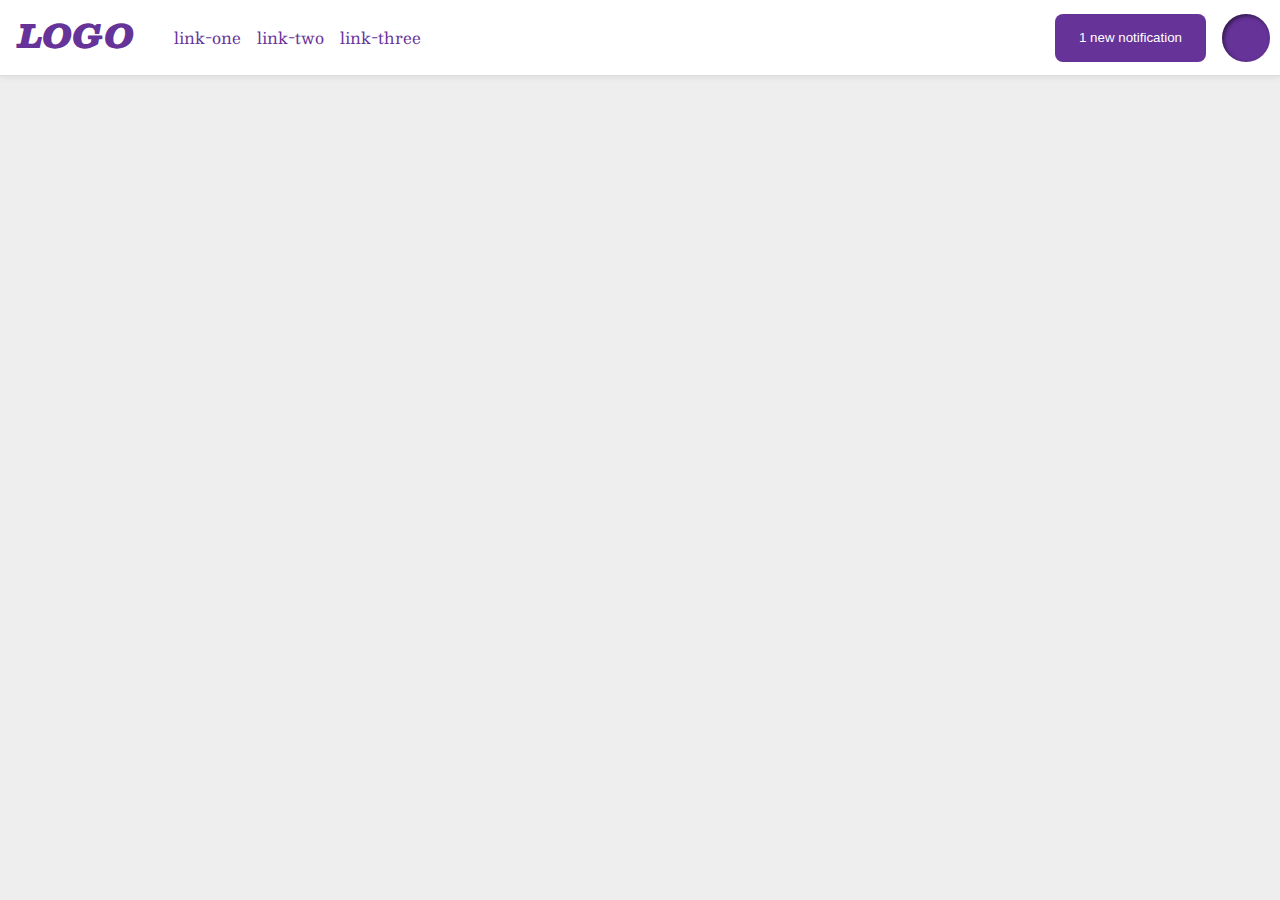
<file: foundations/flex/03-flex-header-2/index.html>
<!DOCTYPE html>
<html lang="en">
  <head>
    <meta charset="UTF-8">
    <meta http-equiv="X-UA-Compatible" content="IE=edge">
    <meta name="viewport" content="width=device-width, initial-scale=1.0">
    <title>Flex Header 2</title>
    <link rel="stylesheet" href="style.css">
  </head>
  <body>
    <div class="header">

      
      <div class="left-items">
        <div class="logo">
          LOGO
        </div>
        <ul class="links">
          <li><a href="https://google.com">link-one</a></li>
          <li><a href="https://google.com">link-two</a></li>
          <li><a href="https://google.com">link-three</a></li>
        </ul>
      </div>

     <div class="right-items">
        <button class="notifications">
          1 new notification
        </button>
        <div class="profile-image"></div>
     </div>  


    </div>
  </body>
</html>
</file>
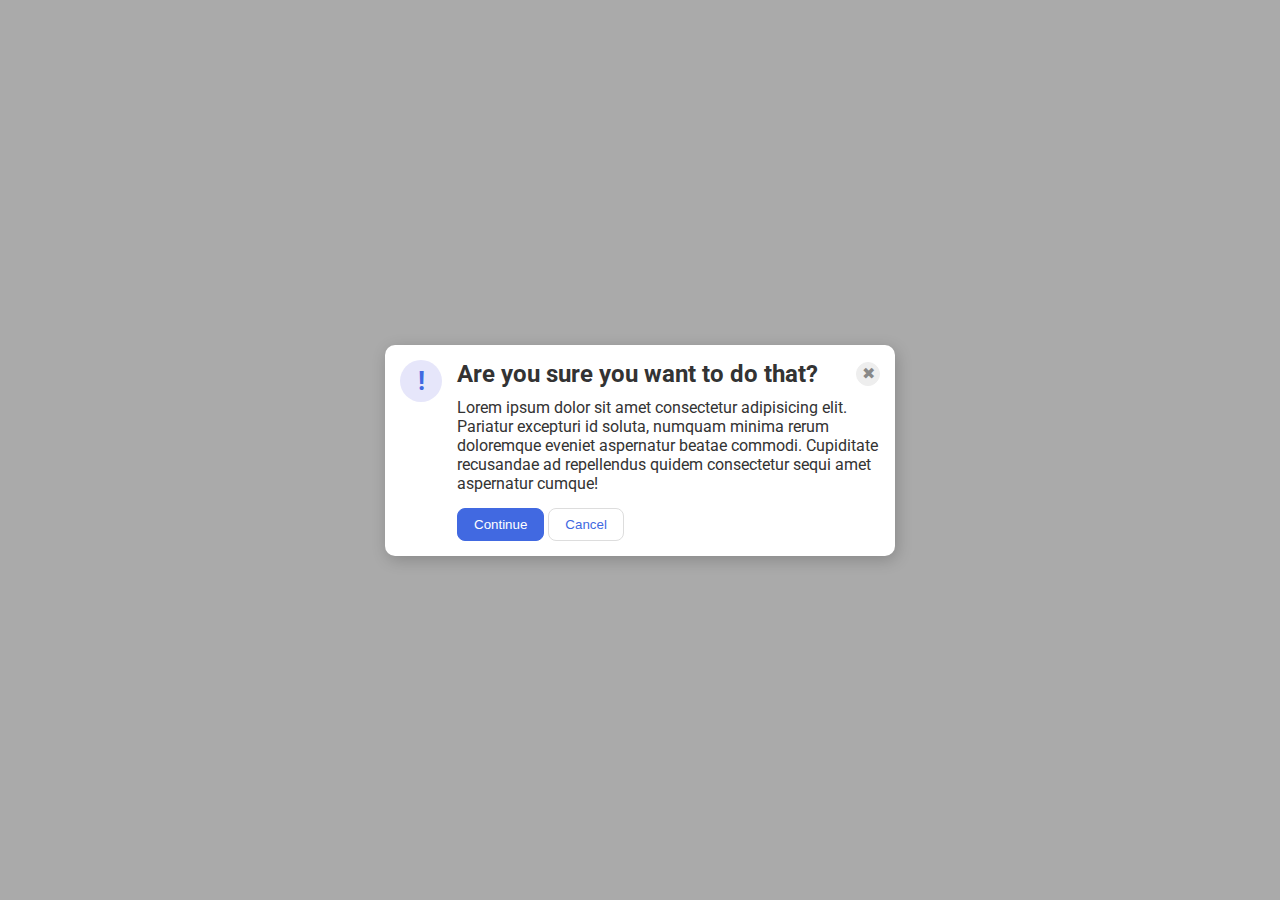
<file: foundations/flex/05-flex-modal/index.html>
<!DOCTYPE html>
<html lang="en">
  <head>
    <meta charset="UTF-8">
    <meta http-equiv="X-UA-Compatible" content="IE=edge">
    <meta name="viewport" content="width=device-width, initial-scale=1.0">
    <link rel="stylesheet" href="style.css">
    <title>Modal</title>
  </head>
  <body>

    <div class="modal">

      <div class="icon">!</div>

      <div class="rightside">
        <div class="top">
          <div class="header">Are you sure you want to do that?</div>
          <button class="close-button">✖</button>
        </div>

        
        <div class="text">Lorem ipsum dolor sit amet consectetur adipisicing elit. Pariatur excepturi id soluta, numquam minima rerum doloremque eveniet aspernatur beatae commodi. Cupiditate recusandae ad repellendus quidem consectetur sequi amet aspernatur cumque!</div>

        <div class="buttons">
          <button class="continue">Continue</button>
          <button class="cancel">Cancel</button>
        </div>
      </div>

    </div>


  </body>
</html>
</file>
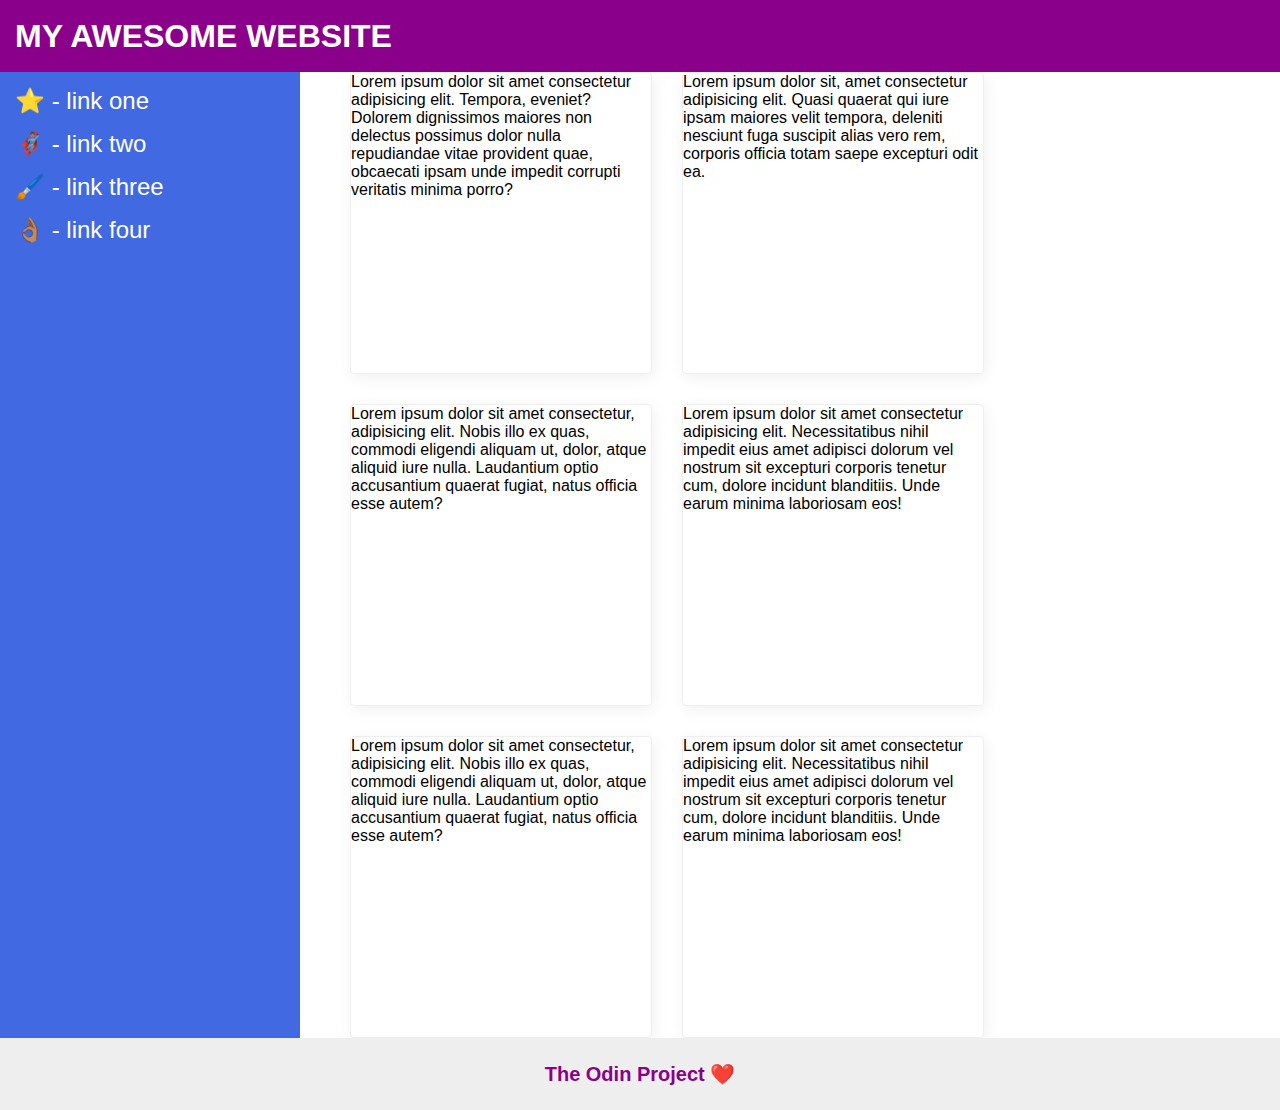
<file: foundations/flex/07-flex-layout-2/index.html>
<!DOCTYPE html>
<html lang="en">
  <head>
    <meta charset="UTF-8">
    <meta http-equiv="X-UA-Compatible" content="IE=edge">
    <meta name="viewport" content="width=device-width, initial-scale=1.0">
    <title>The Holy Grail</title>
    <link rel="stylesheet" href="style.css">
  </head>
  <body>

    <div class="header">
      MY AWESOME WEBSITE
    </div>
    
    <div class="content">
      <div class="sidebar">
        <ul>
          <li><a href="#">⭐ - link one</a></li>
          <li><a href="#">🦸🏽‍♂️ - link two</a></li>
          <li><a href="#">🖌️ - link three</a></li>
          <li><a href="#">👌🏽 - link four</a></li>
        </ul>
      </div>

      <div class="card-list">
        <div class="card">Lorem ipsum dolor sit amet consectetur adipisicing elit. Tempora, eveniet? Dolorem dignissimos maiores non delectus possimus dolor nulla repudiandae vitae provident quae, obcaecati ipsam unde impedit corrupti veritatis minima porro?</div>
        <div class="card">Lorem ipsum dolor sit, amet consectetur adipisicing elit. Quasi quaerat qui iure ipsam maiores velit tempora, deleniti nesciunt fuga suscipit alias vero rem, corporis officia totam saepe excepturi odit ea.</div>
        <div class="card">Lorem ipsum dolor sit amet consectetur, adipisicing elit. Nobis illo ex quas, commodi eligendi aliquam ut, dolor, atque aliquid iure nulla. Laudantium optio accusantium quaerat fugiat, natus officia esse autem?</div>
        <div class="card">Lorem ipsum dolor sit amet consectetur adipisicing elit. Necessitatibus nihil impedit eius amet adipisci dolorum vel nostrum sit excepturi corporis tenetur cum, dolore incidunt blanditiis. Unde earum minima laboriosam eos!</div>
        <div class="card">Lorem ipsum dolor sit amet consectetur, adipisicing elit. Nobis illo ex quas, commodi eligendi aliquam ut, dolor, atque aliquid iure nulla. Laudantium optio accusantium quaerat fugiat, natus officia esse autem?</div>
        <div class="card">Lorem ipsum dolor sit amet consectetur adipisicing elit. Necessitatibus nihil impedit eius amet adipisci dolorum vel nostrum sit excepturi corporis tenetur cum, dolore incidunt blanditiis. Unde earum minima laboriosam eos!</div>
      </div>
    </div>


    <div class="footer">
      The Odin Project ❤️
    </div>

  </body>
</html>
</file>
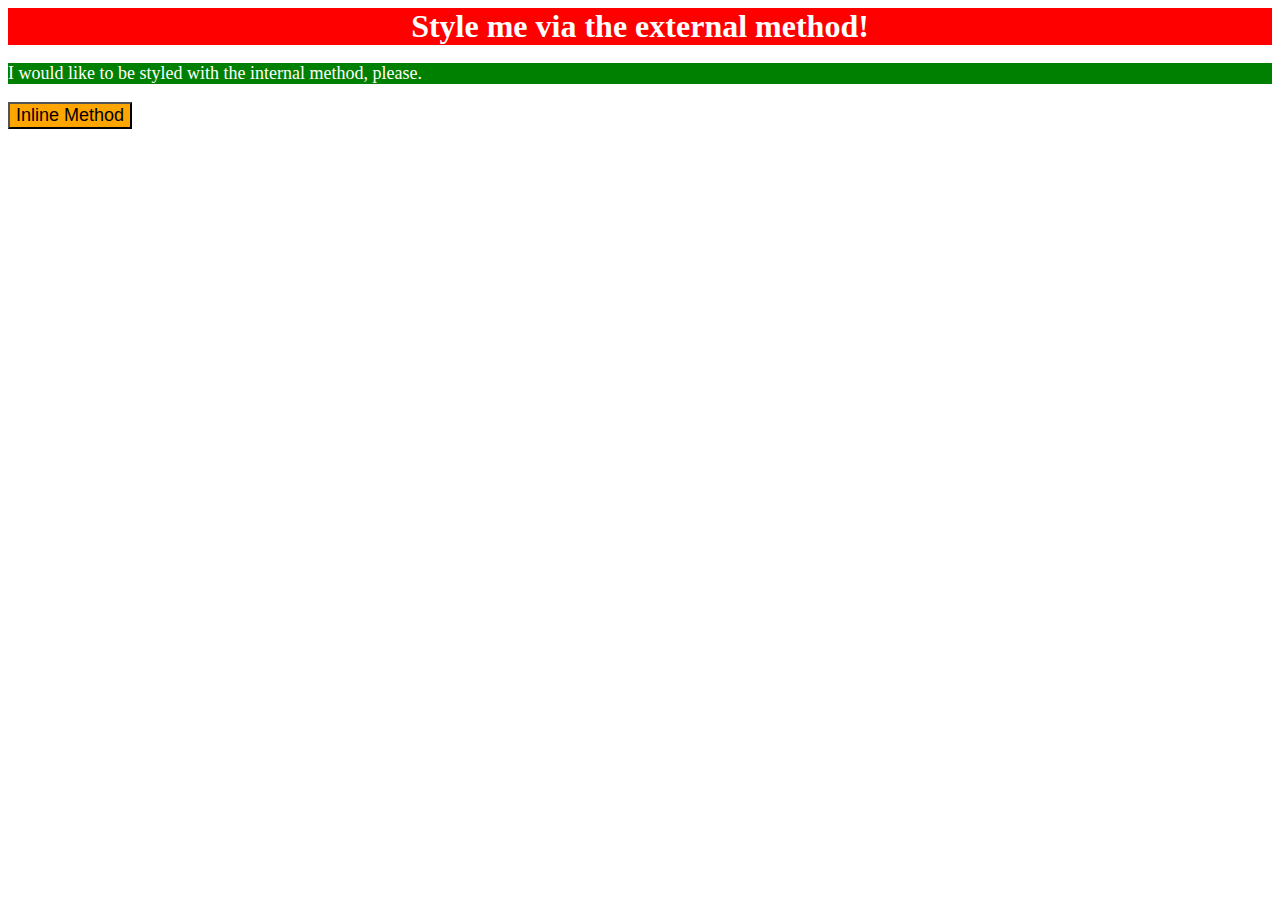
<file: foundations/intro-to-css/01-css-methods/index.html>
<!DOCTYPE html>
<html lang="en">
  <head>
    <meta charset="UTF-8">
    <meta http-equiv="X-UA-Compatible" content="IE=edge">
    <meta name="viewport" content="width=device-width, initial-scale=1.0">
    <link rel="stylesheet" href="styles.css">
    <title>Methods for Adding CSS</title>
    <style>
      p {
        background-color: green; color: white; font-size: 18px;
      }
    </style>
  </head>

  <body>
    <div>Style me via the external method!</div>
    <p>I would like to be styled with the internal method, please.</p>
    <button style="background-color: orange; font-size: 18px;">Inline Method</button>
  </body>
</html>
</file>
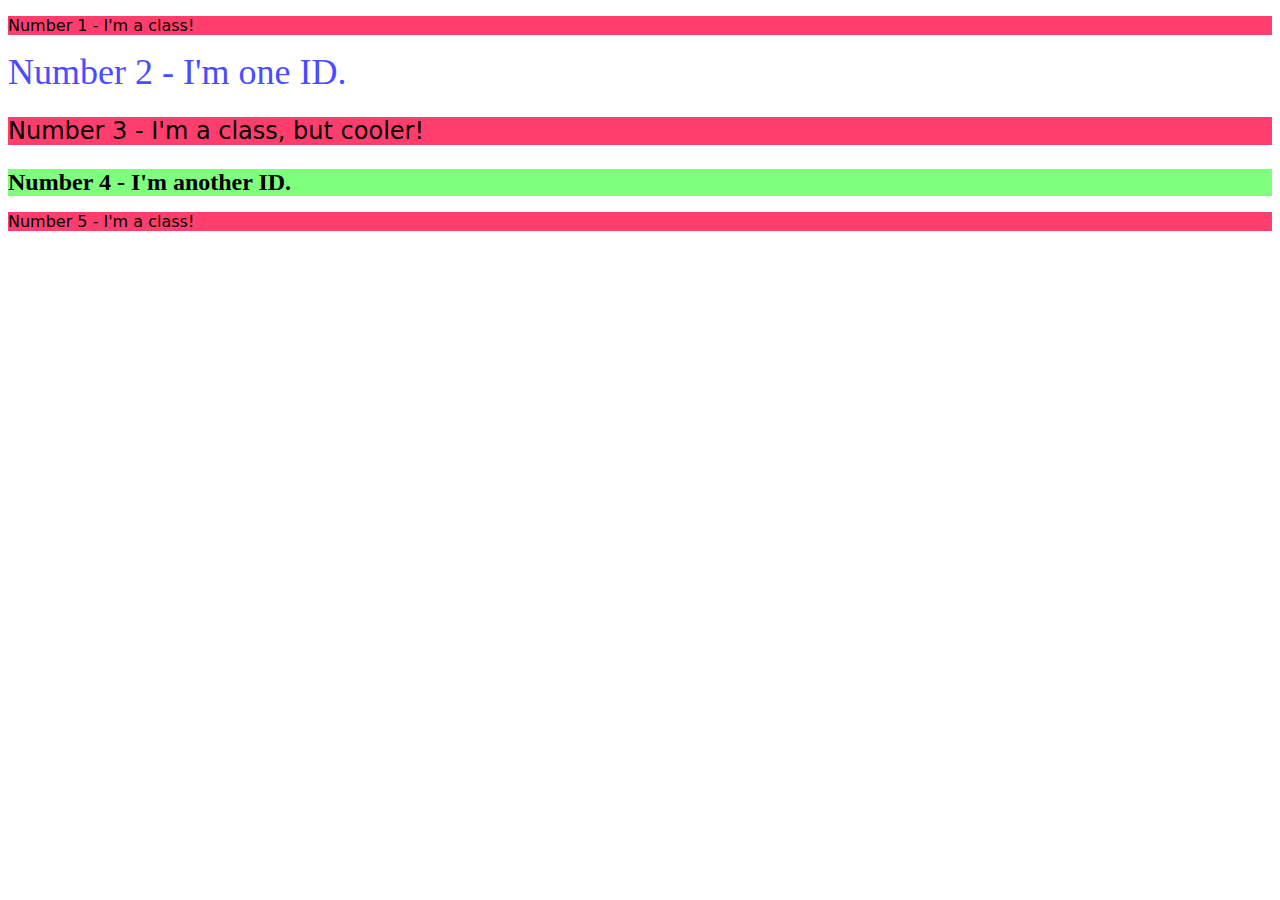
<file: foundations/intro-to-css/02-class-id-selectors/index.html>
<!DOCTYPE html>
<html lang="en">
  <head>
    <meta charset="UTF-8">
    <meta http-equiv="X-UA-Compatible" content="IE=edge">
    <meta name="viewport" content="width=device-width, initial-scale=1.0">
    <title>Class and ID Selectors</title>
    <link rel="stylesheet" href="style.css">
  </head>
  <body>
    <p class="odd">Number 1 - I'm a class!</p>
    <div id="two">Number 2 - I'm one ID.</div>
    <p class="odd three">Number 3 - I'm a class, but cooler!</p>
    <div id="four">Number 4 - I'm another ID.</div>
    <p class="odd">Number 5 - I'm a class!</p>
  </body>
</html>
</file>
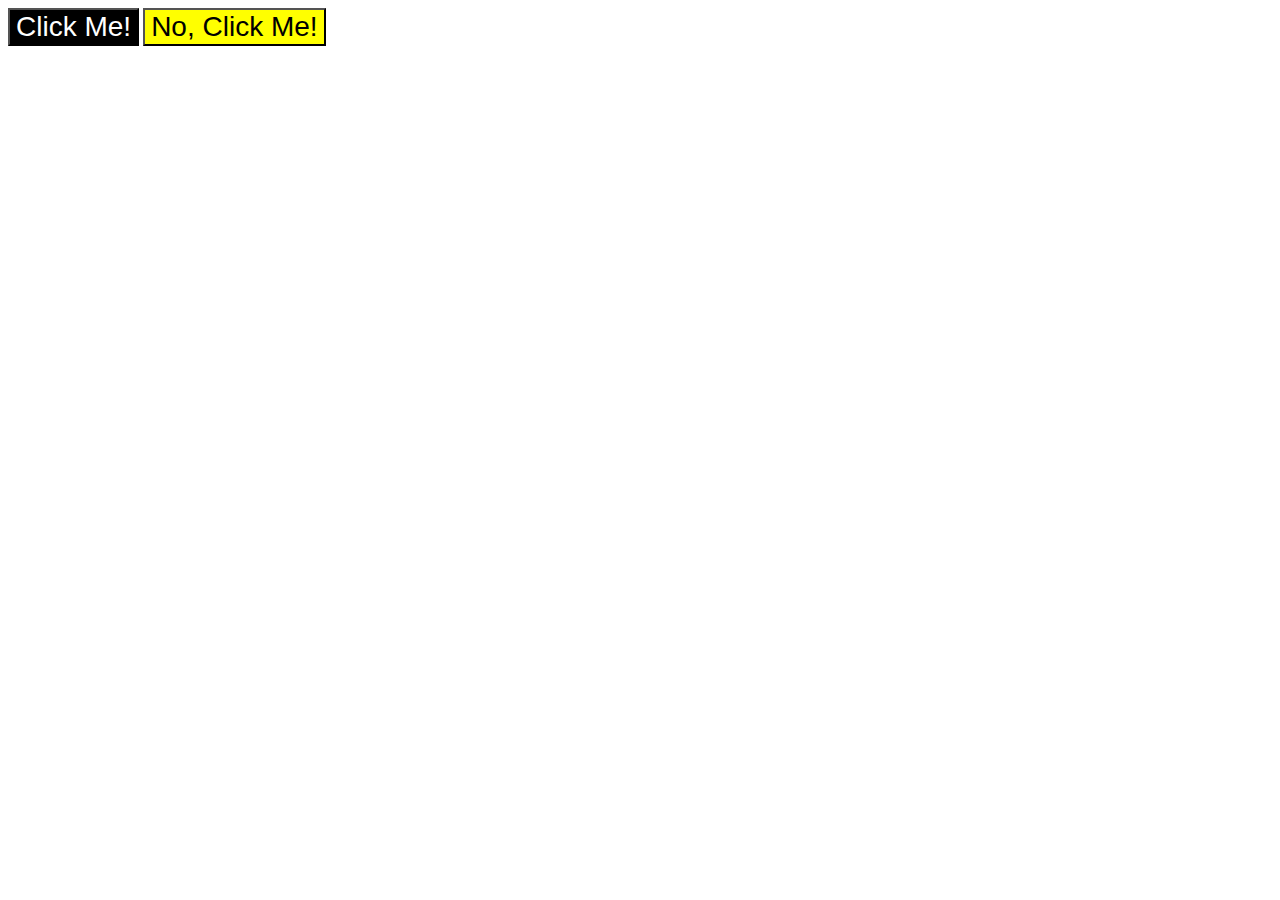
<file: foundations/intro-to-css/03-grouping-selectors/index.html>
<!DOCTYPE html>
<html lang="en">
  <head>
    <meta charset="UTF-8">
    <meta http-equiv="X-UA-Compatible" content="IE=edge">
    <meta name="viewport" content="width=device-width, initial-scale=1.0">
    <title>Grouping Selectors</title>
    <link rel="stylesheet" href="style.css">
  </head>
  <body>
    <button class="button">Click Me!</button>
    <button class="nutton">No, Click Me!</button>
  </body>
</html>
</file>
<file: foundations/flex/03-flex-header-2/style.css>
/* this is some magical font-importing.  
you'll learn about it later. */
@import url('https://fonts.googleapis.com/css2?family=Besley:ital,wght@0,400;1,900&display=swap');

body {
  margin: 0;
  background: #eee;
  font-family: Besley, serif;
}

.header {
  background: white;
  border-bottom: 1px solid #ddd;
  box-shadow: 0 0 8px rgba(0,0,0,.1);
  display: flex;
  justify-content: flex-start;
  align-items: center;
  padding: 0px 10px;
}

.profile-image {
  background: rebeccapurple;
  box-shadow: inset 2px 2px 4px rgba(0,0,0,.5);
  border-radius: 50%;
  width: 48px;
  height: 48px;
}

.logo {
  color: rebeccapurple;
  font-size: 32px;
  font-weight: 900;
  font-style: italic;
}

button {
  border: none;
  border-radius: 8px;
  background: rebeccapurple;
  color: white;
  padding: 8px 24px;
}

a {
  /* this removes the line under our links */
  text-decoration: none;
  color: rebeccapurple;
}

ul {
  list-style-type: none;
  display: flex;
  flex-wrap: wrap;
  gap: 16px
}

.right-items {
  display: flex;
  justify-content: space-around;
  margin-left: auto;
  gap: 16px;
}

.left-items {
  display: flex;
  justify-content: space-around;
  padding: 8px;

}
</file>
<file: foundations/flex/05-flex-modal/style.css>
@import url('https://fonts.googleapis.com/css2?family=Roboto:wght@400;700&display=swap');

html, body {
  height: 100%;
}

body {
  font-family: Roboto, sans-serif;
  margin: 0;
  background: #aaa;
  color: #333;
  /* I'll give you this one for free lol */
  display: flex;
  align-items: center;
  justify-content: center;
}

.modal {
  background: white;
  width: 480px;
  border-radius: 10px;
  box-shadow: 2px 4px 16px rgba(0,0,0,.2);
  display: flex;
  padding: 15px;
  gap: 15px;


}

.header {
  font-size: 24px;
  font-weight: bold;
}


.text {
  margin: 10px 0;
}

.top {
  display: flex;
  justify-content: space-between;
  align-items: center;
}

.buttons {

  padding-top: 5px;
}



.icon {
  color: royalblue;
  font-size: 26px;
  font-weight: 700;
  background: lavender;
  width: 42px;
  height: 42px;
  border-radius: 50%;
  display: flex;
  align-items: center;
  justify-content: center;
  min-width: 42px;
}

.close-button {
  background: #eee;
  border-radius: 50%;
  color: #888;
  font-weight: 400;
  font-size: 16px;
  height: 24px;
  width: 24px;
  display: flex;
  align-items: center;
  justify-content: center;
  border: 1px solid #eee;
  padding: 0;
}

button {
  cursor: pointer;
  padding: 8px 16px;
  border-radius: 8px;
}

button.continue {
  background: royalblue;
  border: 1px solid royalblue;
  color: white;
}

button.cancel {
  background: white;
  border: 1px solid #ddd;
  color: royalblue;
}
</file>
<file: foundations/flex/07-flex-layout-2/style.css>
body {
  font-family: -apple-system, BlinkMacSystemFont, 'Segoe UI', Roboto, Oxygen, Ubuntu, Cantarell, 'Open Sans', 'Helvetica Neue', sans-serif;
  margin: 0;
  min-height: 100vh;
  display: flex;
  flex-direction: column;
  justify-content: space-between;

}

.content {
  display: flex;
  flex: 1;
}


.card-list {
  display: flex;
  flex-wrap: wrap;
  justify-content: flex-start;
  align-items: center;
  gap: 30px;
  padding: 0 50px;
}


.header {
  height: 72px;
  background: darkmagenta;
  color: white;
  display: flex;
  justify-content: flex-start;
  align-items: center;
  font-size: 32px;
  font-weight: bold;
  padding: 0 15px;
}

.footer {
  height: 72px;
  background: #eee;
  color: darkmagenta;
  display: flex;
  justify-content: center;
  align-items: center;
  font-size: 20px;
  font-weight: bold;
}

.sidebar {
  width: 300px;
  background: royalblue;
  box-sizing: border-box;
  min-width: 300px;
  padding: 15px;
  display: flex;
  justify-content: flex-start;

  
}

.card {
  border: 1px solid #eee;
  box-shadow: 2px 4px 16px rgba(0,0,0,.06);
  border-radius: 4px;
  width: 300px;
  height: 300px;
}

a {
  text-decoration: none;
  color: white;
  font-size: 24px;
}

ul {
  list-style: none;
  padding: 0;
  margin: 0;
}

li {
  margin-bottom: 15px;
}
</file>
<file: foundations/intro-to-css/01-css-methods/styles.css>
div {
    background-color: red; color: white; font-size: 32px; text-align: center; font-weight: bold;
}
</file>
<file: foundations/intro-to-css/02-class-id-selectors/style.css>
.odd {
    background-color: rgb(255, 62, 110) ;
    font-family: Verdana, "DejaVu sans", sans-serif;
}

#two {
    color: rgb(75, 75, 255);
    font-size: 36px;
}

.three, #four {
    font-size: 24px ;
}

#four {
    background-color: rgb(126, 255, 126);
    font-weight: bold;
}
</file>
<file: foundations/intro-to-css/03-grouping-selectors/style.css>
.button,
.nutton {
    font-size: 28px;
    font-family: Helvetica, "Times New Roman", sans-serif;
}

.button {
    background-color: black;
    color: white;
}

.nutton {
    background-color: yellow;
}
</file>
